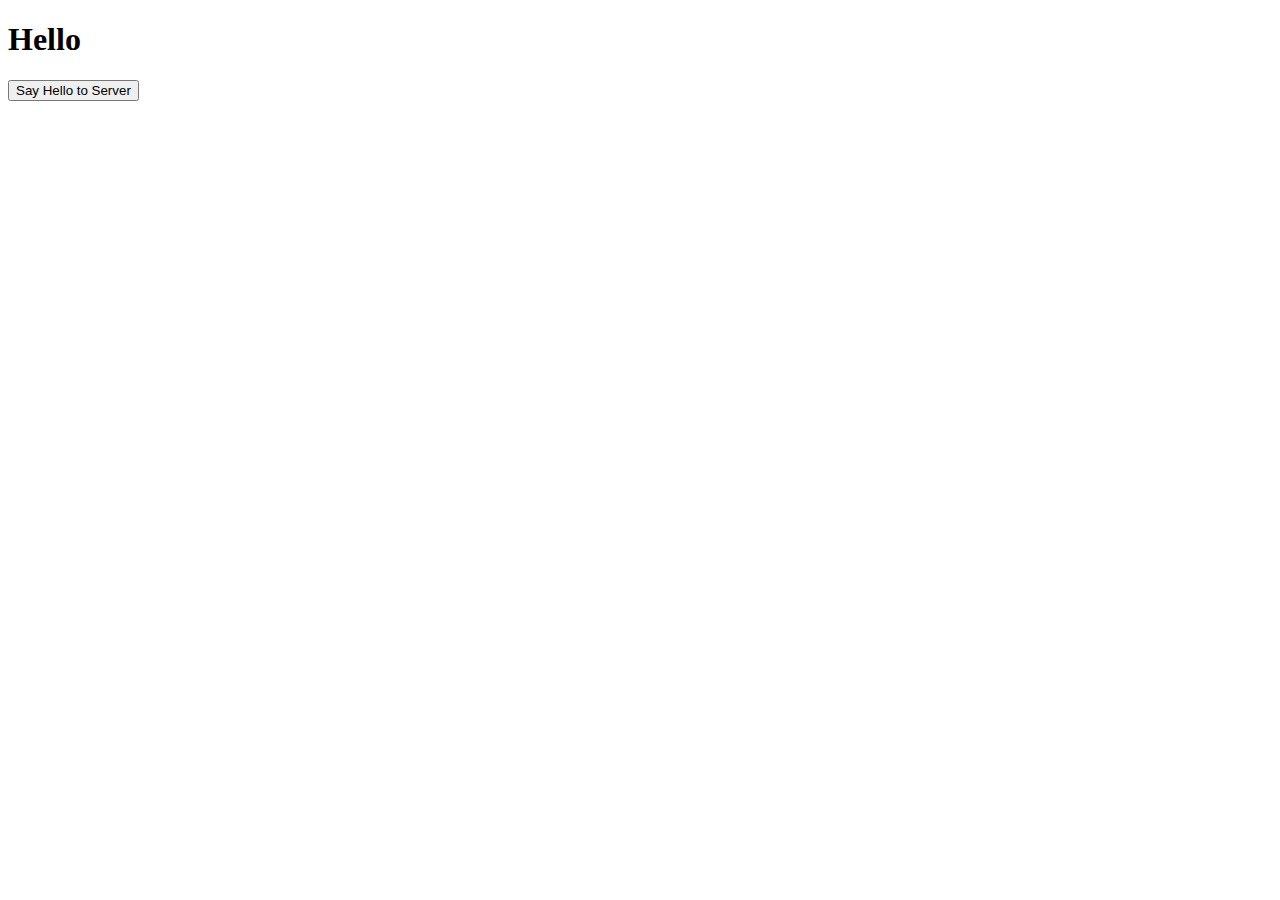
<file: Ajax/first_code/index.html>
<!DOCTYPE html>
<html lang="en">
  <head>
    <meta charset="UTF-8" />
    <meta name="viewport" content="width=device-width, initial-scale=1.0" />
    <script src="js/ajax-utilis.js"></script>
    <script src="js/script.js"></script>
    <title>Document</title>
  </head>
  <body>
    <h1 id="heading">Hello</h1>

    <button type="button">Say Hello to Server</button>
    <div id="constent"></div>
  </body>
</html>
</file>
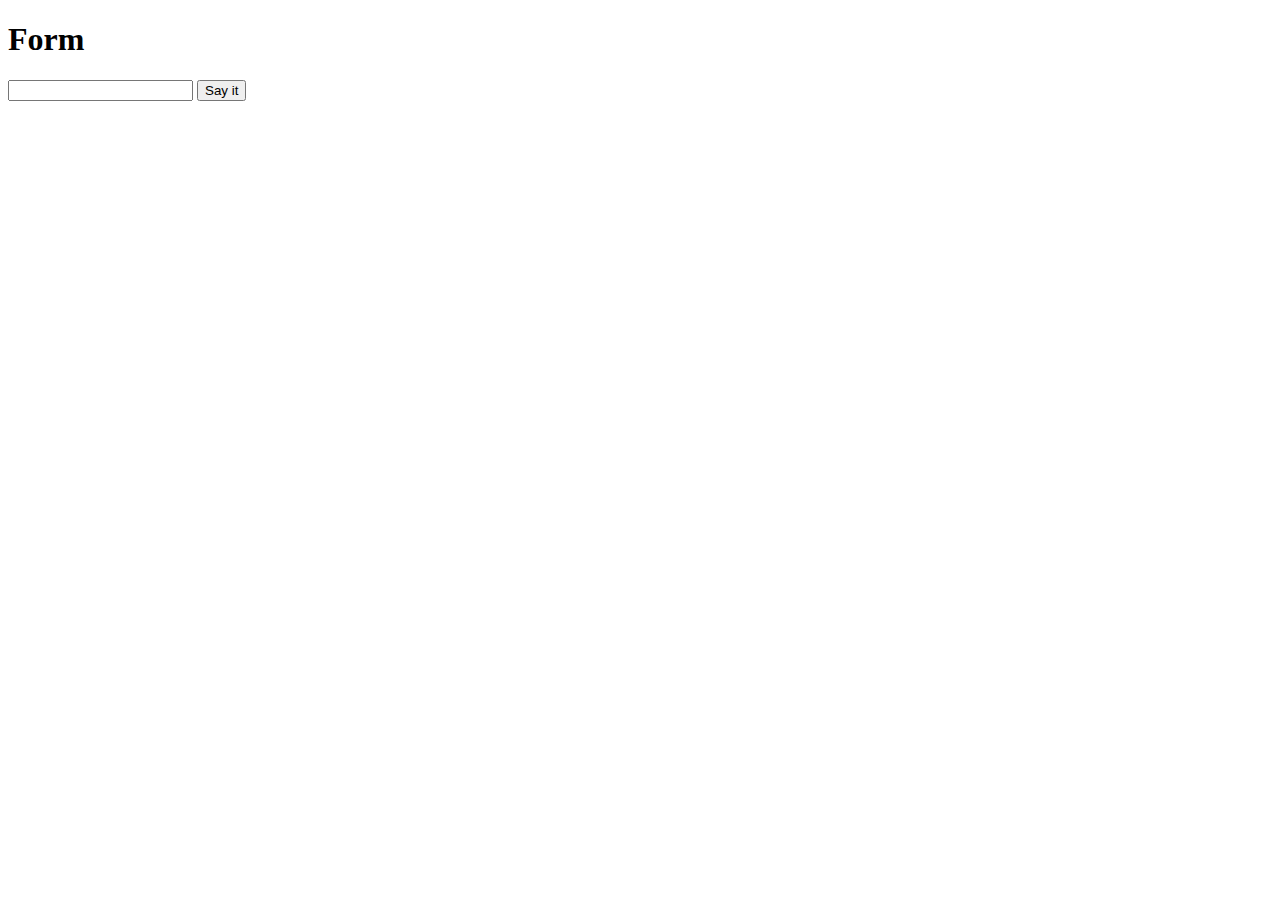
<file: DOM Manuplation/form_display/index.html>
<!DOCTYPE html>
<html lang="en">
  <head>
    <meta charset="UTF-8" />
    <meta name="viewport" content="width=device-width, initial-scale=1.0" />
    <title>Document</title>
  </head>
  <body>
    <h1 id="form">Form</h1>
    <form action="" method="">
      <input id="text" class="input" />
      <button type="button" onclick="say()">Say it</button>
    </form>
    <div id="para"></div>
  </body>

  <script type="text/javascript" src="form.js"></script>
</html>
</file>
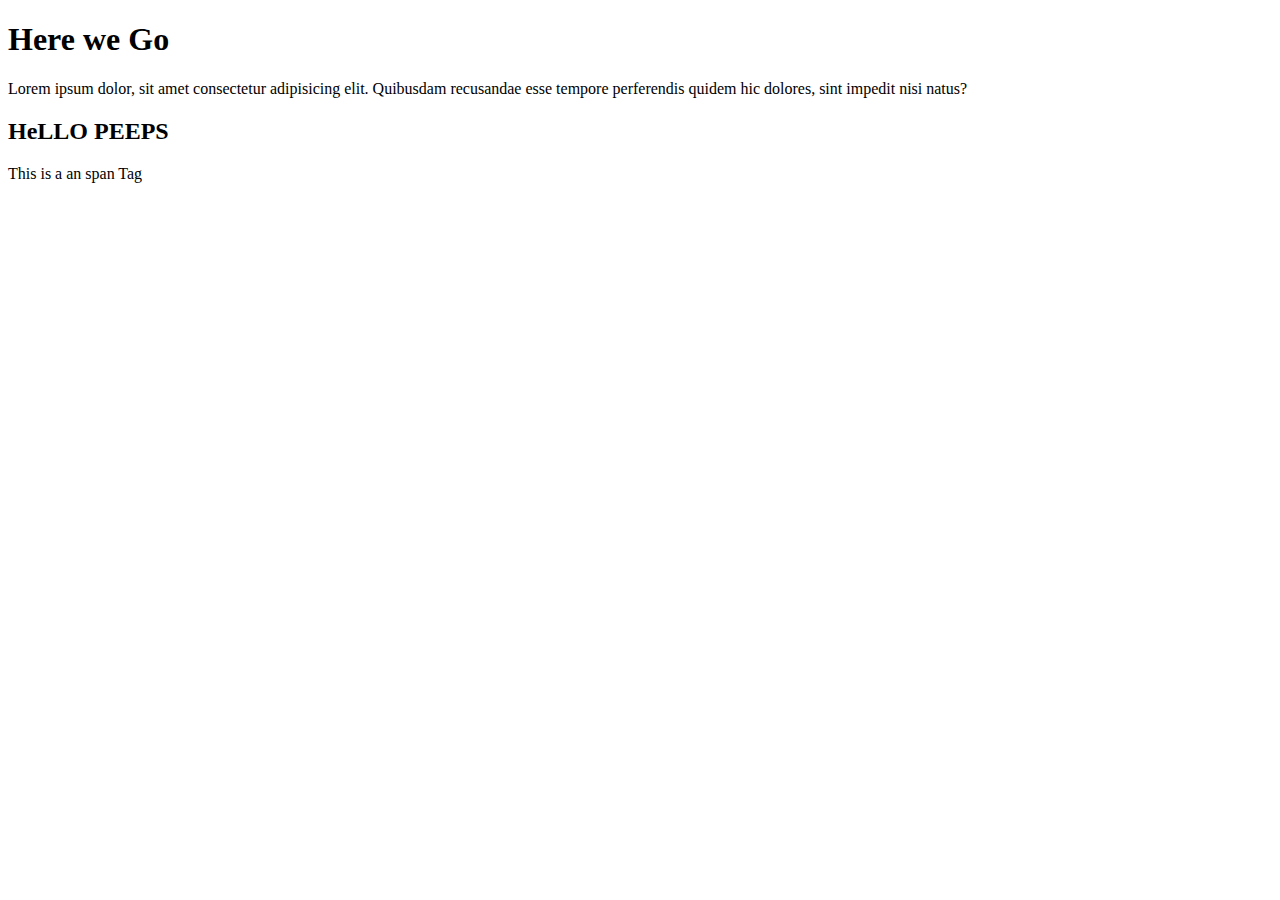
<file: DOM Manuplation/intro to DOM/index.html>
<!DOCTYPE html>
<html lang="en">
  <head>
    <meta charset="UTF-8" />
    <meta name="viewport" content="width=device-width, initial-scale=1.0" />
    <title>Document</title>
  </head>
  <body>
    <h1>Here we Go</h1>
    <p>
      Lorem ipsum dolor, sit amet consectetur adipisicing elit. Quibusdam
      recusandae esse tempore perferendis quidem hic dolores, sint impedit nisi
      natus?
    </p>
  </body>

  <script type="text/javascript" src="dom_Manipulation.js"></script>
</html>
</file>
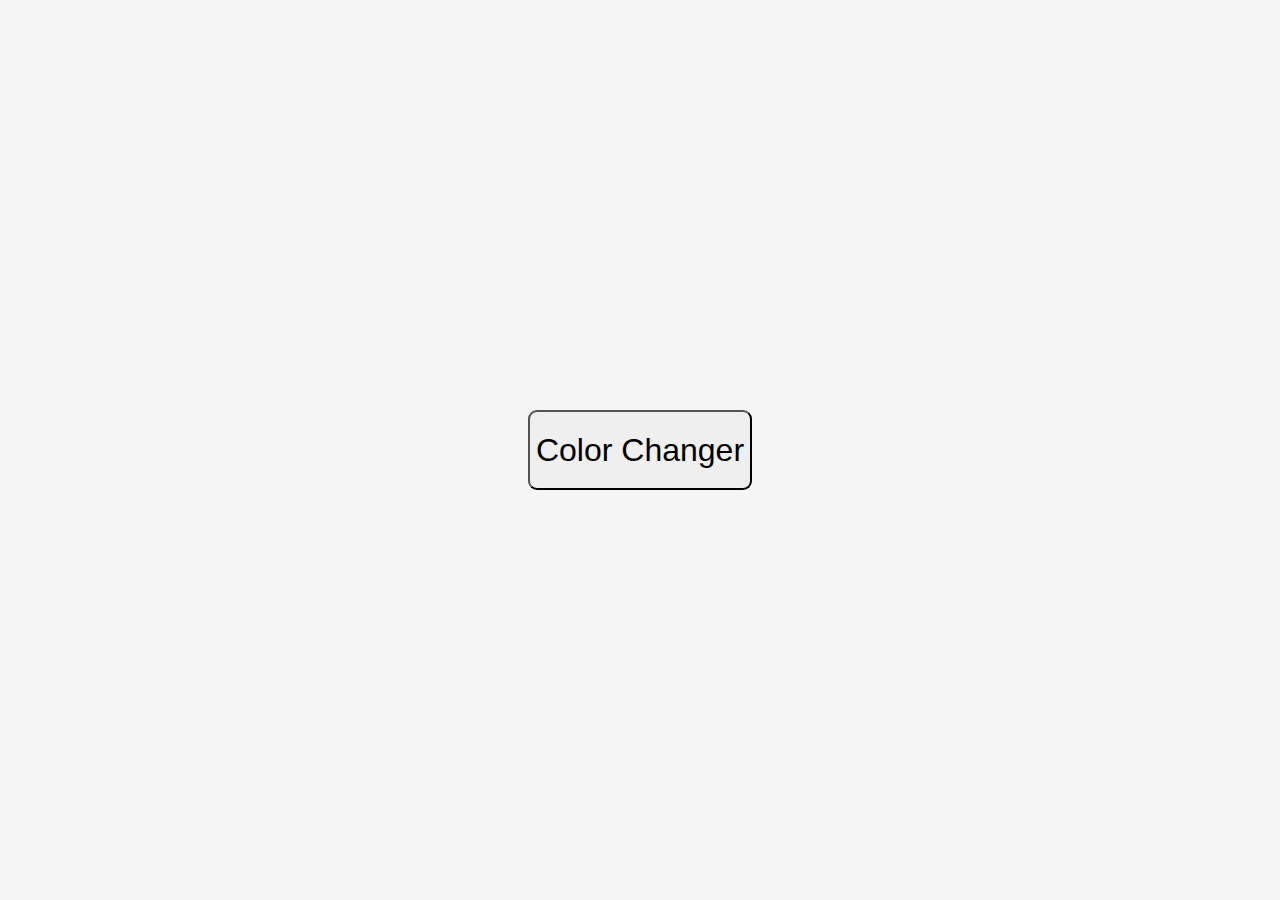
<file: JavaScript projects/colour flipper project 2/index.html>
<!DOCTYPE html>
<html lang="en">
  <head>
    <meta charset="UTF-8" />
    <meta name="viewport" content="width=device-width, initial-scale=1.0" />
    <link rel="stylesheet" href="style.css" />
    <title>Colour flipper</title>
  </head>
  <body id="body">
    <div class="content">
      <button id="btn" type="button">Color Changer</button>
    </div>
    <script src="js/script.js"></script>
  </body>
</html>
</file>
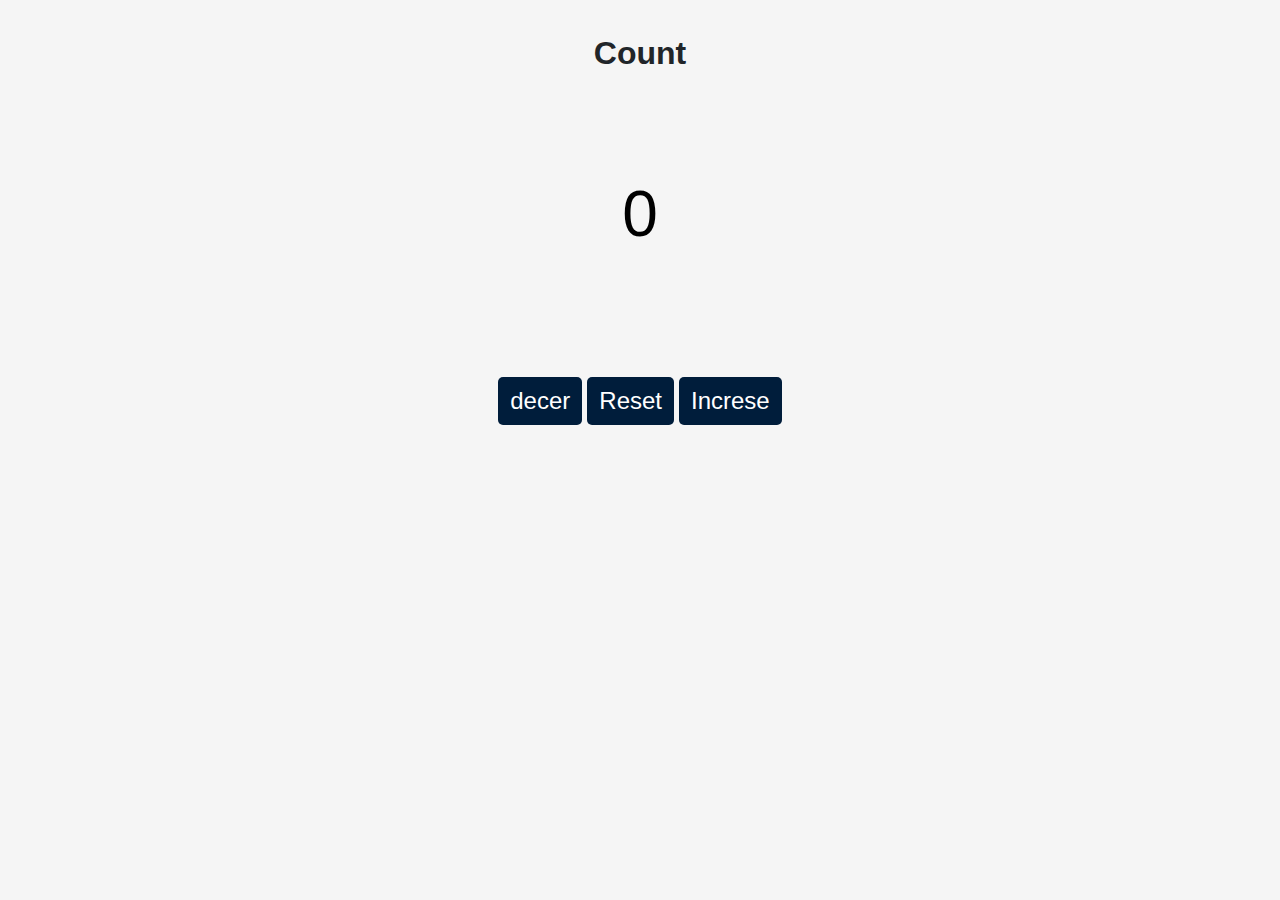
<file: JavaScript projects/Counter project 1/index.html>
<!DOCTYPE html>
<html lang="en">
  <head>
    <meta charset="UTF-8" />
    <meta name="viewport" content="width=device-width, initial-scale=1.0" />
    <title>Counter</title>
    <link rel="stylesheet" href="style.css" />
  </head>
  <body>
    <h1>Count</h1>
    <div id="count">0</div>
    <div class="btn">
      <button type="button" id="decrease">decer</button>
      <button type="button" id="reset">Reset</button>
      <button type="button" id="incer">Increse</button>
    </div>
    <script src="js/script.js"></script>
  </body>
</html>
</file>
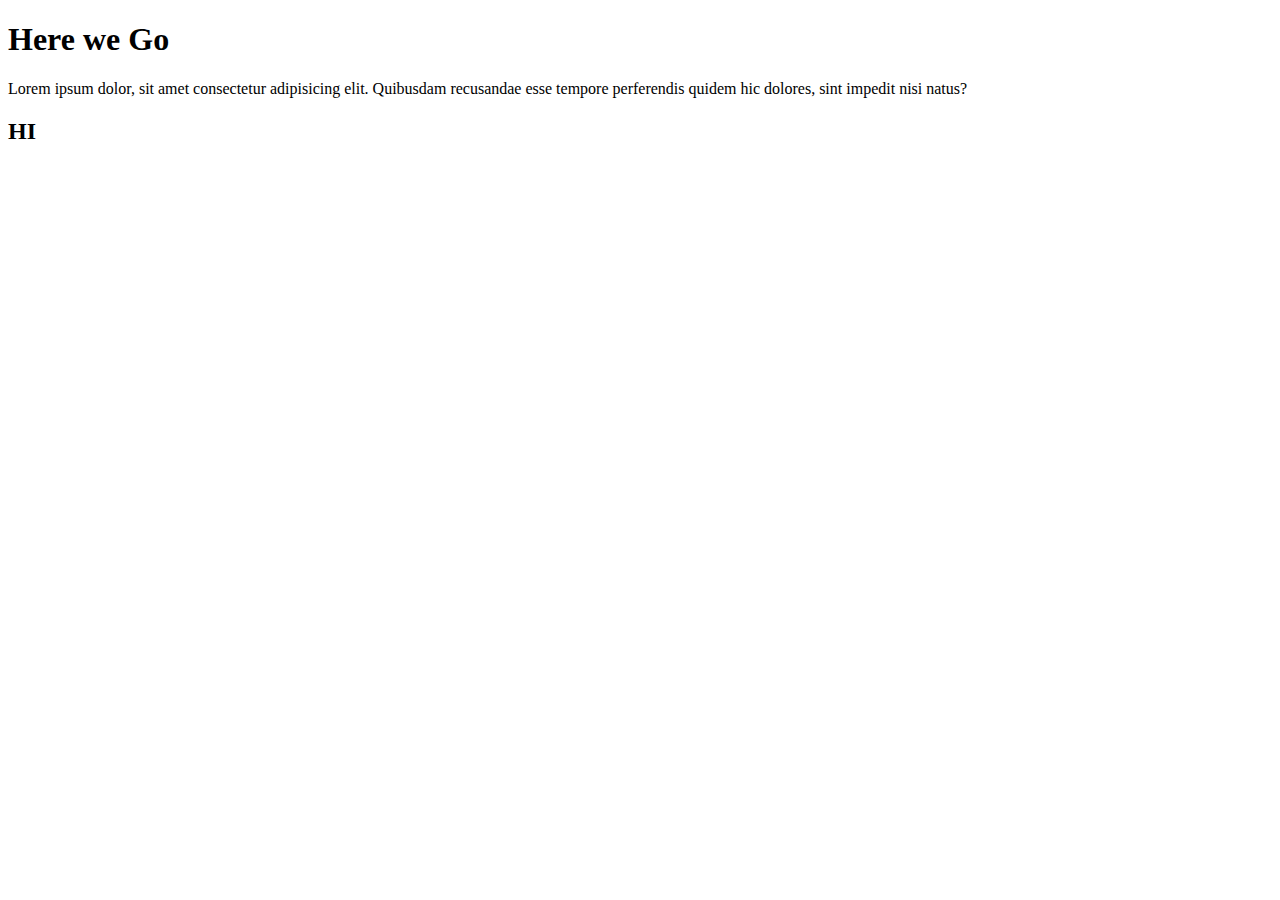
<file: DOM Manuplation/javascript Selectors/idex.html>
<!DOCTYPE html>
<html lang="en">
  <head>
    <meta charset="UTF-8" />
    <meta name="viewport" content="width=device-width, initial-scale=1.0" />
    <title>Document</title>
  </head>
  <body>
    <h1>Here we Go</h1>
    <p>
      Lorem ipsum dolor, sit amet consectetur adipisicing elit. Quibusdam
      recusandae esse tempore perferendis quidem hic dolores, sint impedit nisi
      natus?
    </p>
    <h2>HI</h2>
  </body>

  <script type="text/javascript" src="Selectors.js"></script>
</html>
</file>
<file: JavaScript projects/colour flipper project 2/style.css>
body{
    background-color: #f5f5f5;
    color: #212529;
    text-align: left;
    margin: 0;
    padding: 0;
    box-sizing: border-box;
}
.content{
    width: 100vw;
    height: 100vh;
    display: flex;
    justify-content: center;
    align-items: center;
}
button{
    height: 80px;
    border-radius: 9px;
    font-size: xx-large;
}

button:hover{
    
    color: #fbfdff;
}
</file>
<file: JavaScript projects/Counter project 1/style.css>
body{
    background-color: #f5f5f5;
    font-family: 'Roboto', sans-serif;
    font-size: 16px;
    font-weight: 400;
    color: #212529;
    text-align: left;
    margin: 0;
    padding: 0;
    box-sizing: border-box;
}
h1{
    font-size: 2rem;
    font-weight: 700;
    line-height: 2;
    text-align: center;
    padding: 0;
}

#count{
    font-size: 4rem;
    padding-top: 70px;
    width: 100%;
    height: 200px;
    text-align: center;
    color: #000000;
    vertical-align: middle;
}
.btn{
    display: flex;
    justify-content: center;    
    gap: 5px;
}
button{
    background-color: #001d3b;
    border: none;
    border-radius: 5px;
    color: #fff;
    cursor: pointer;
    font-size: 1.5rem;
    line-height: 1.5;
    padding: 0.375rem 0.75rem;
    text-align: center;
    text-decoration: none;
    transition: all 0.3s ease-in;
}
button:hover{
    background-color: #fff;
    color: #001d3b;
}
button:active{
    background-color: #fff;
    color: #001d3b;
}
</file>
